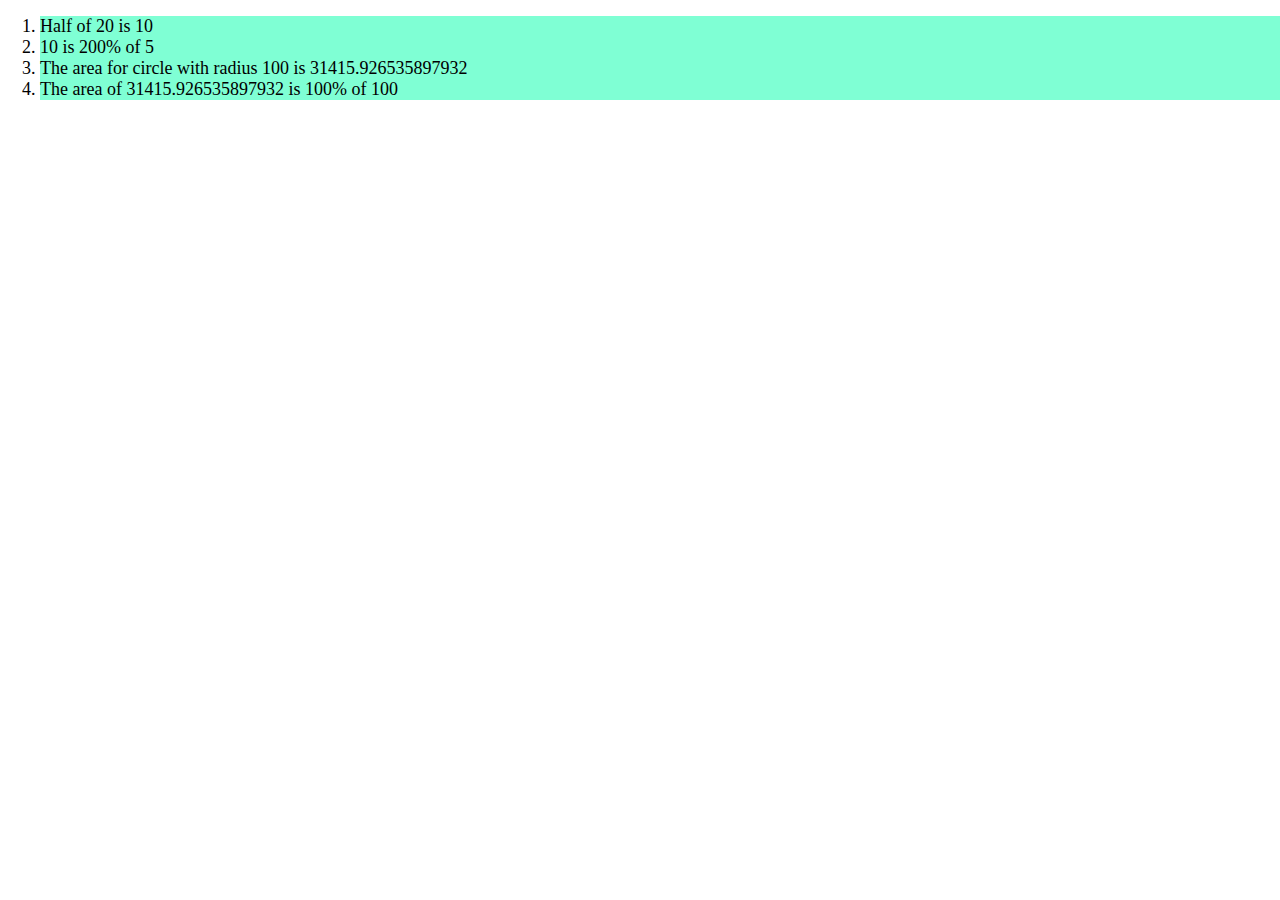
<file: index.html>
<!doctype html>
<html lang="en">
  <head>
    <meta charset="utf-8">
    <meta name="viewport" content="width=device-width, initial-scale=1.0">
    <title>Functions Lab</title>
    <link rel="stylesheet" href="css/reset.css">
    <link rel="stylesheet" href="css/index.css">
  </head>
  <body>
    <ol>
        <li class="value" id="value1"></li>
        <li class="value" id="value2"></li>
        <li class="value" id="value3"></li>
        <li class="value" id="value4"></li>
    </ol>
    <!-- Java script to be added here -->
    <script src="/js/index.js"></script>
  </body>
</html>
</file>
<file: css/index.css>
.value{
    background-color: aquamarine;
    font-size: large;„
}
</file>
